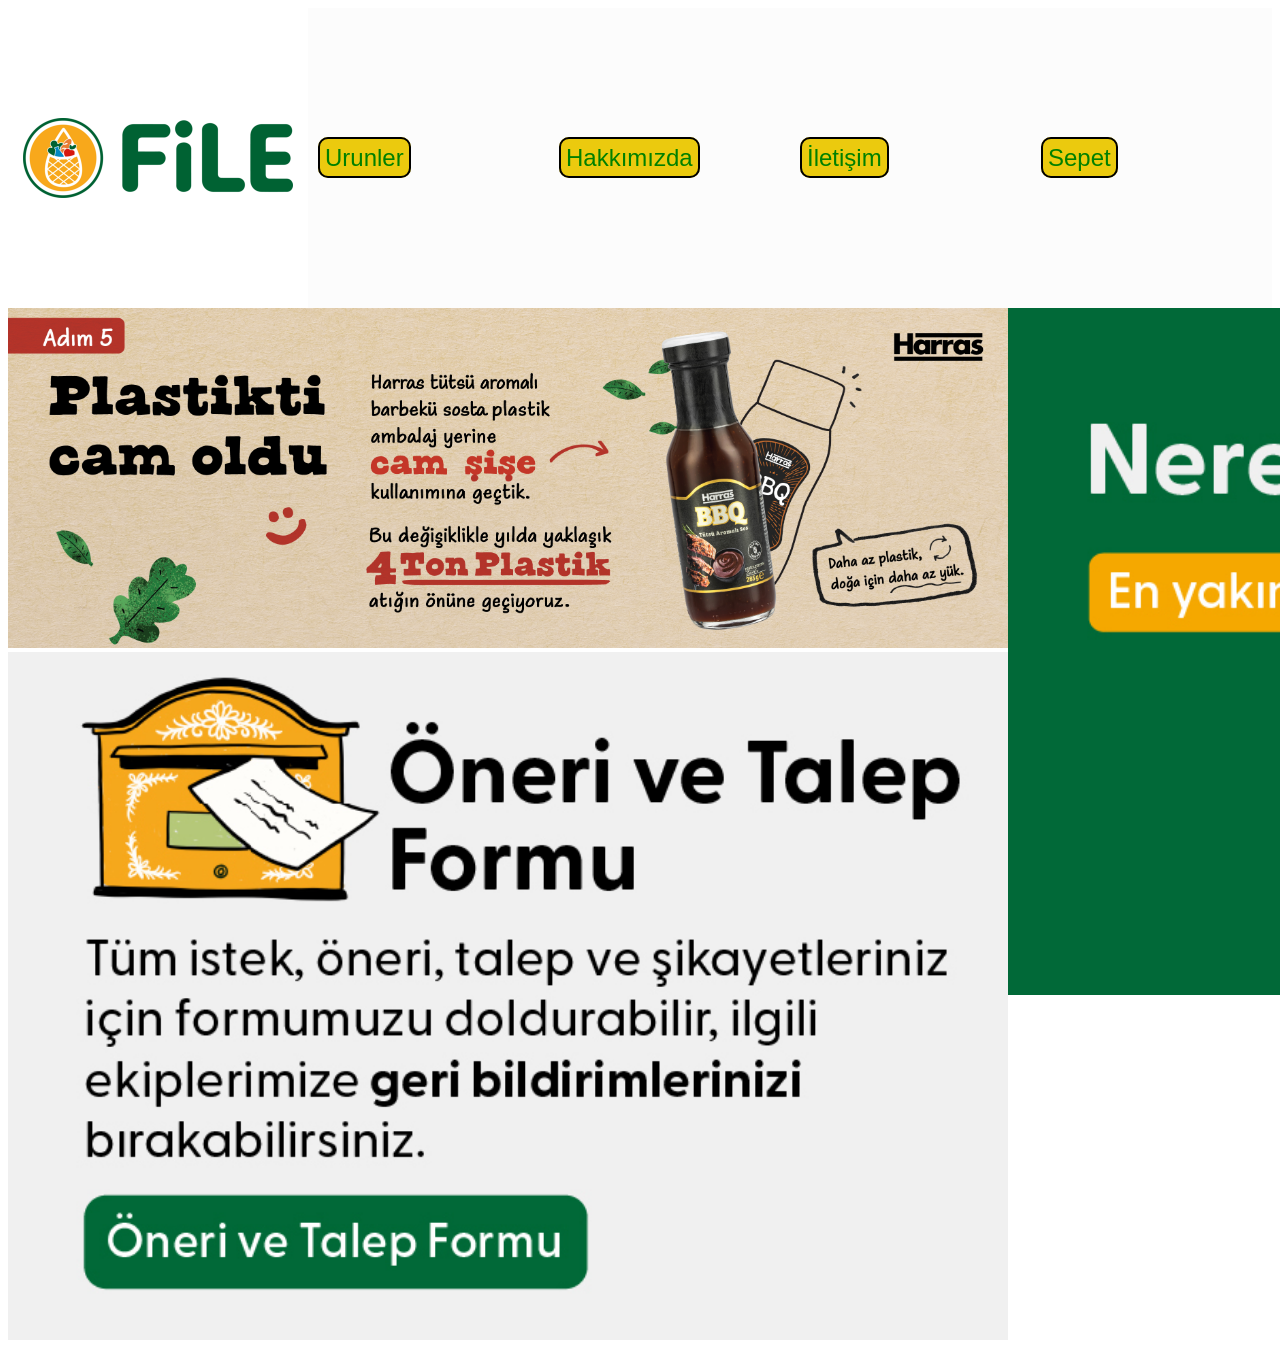
<file: index.html>
<!DOCTYPE html>
<html lang="en">
<head>
    <meta charset="UTF-8">
    <meta name="viewport" content="width=device-width, initial-scale=1.0">
    <title>File Anasayfa</title>
    <link rel="stylesheet" href="style.css">
</head>
<body>
 <nav>
    <img src="file-market-logo-png_seeklogo-389095.png" alt="">
    
    <li><a href="urunler.html">Urunler</a></li>
    <li><a href="">Hakkımızda</a></li>
    <li><a href="">İletişim</a></li>
    <li><a href="">Sepet</a></li>
 </nav> 
 <main>
    <div>
<img src="6-10-2026-10-22-41-Adım 5 barbekü sosu cam şişe 100826 wep yüksek.jpg" alt="">
<img src="19-08-2026-13-12-44-web_neredeyiz_190826-02.jpg" alt="">
    </div>
    <div>
<img src="19-08-2026-13-12-44-web_neredeyiz_190826-01.jpg" alt="">
    </div>
 </main>  
</body>
</html>
</file>
<file: style.css>
nav img{width: 300px;}
nav a{
    width: 200px;
    height: 50px;
    border: 2px solid black;
    padding: 5px;
    margin: 10px;
    font-style: normal;
    font-size: 24px;
    text-decoration: none;
    background-color:rgb(235, 202, 14);
    color: green;
    font-family: 'Segoe UI', Tahoma, Geneva, Verdana, sans-serif;
    border-radius: 10px;
}
nav{
    display: flex;
    justify-content: space-around;
    align-items: center;
    background-color:rgb(252, 252, 252);
}
nav li{width: 300px;
list-style: none;}

main div img{
    width: 1000px;
}
main {
    display: flex;
}
main div{
    width: 1fr;
}
</file>
